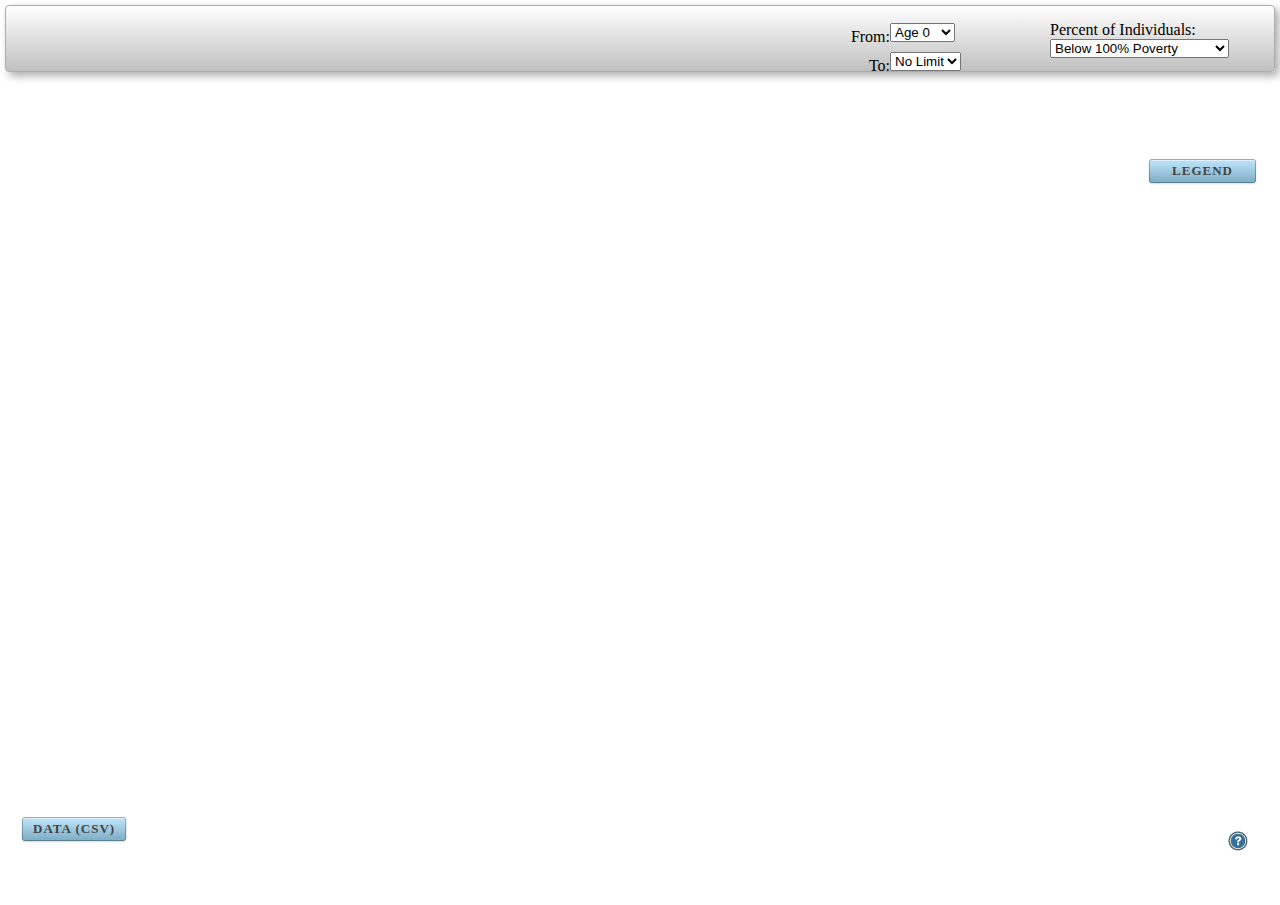
<file: index.html>
<!DOCTYPE html>
<html>
  <head>
    <meta http-equiv="Content-Type" content="text/html; charset=utf-8">
    <meta http-equiv="X-UA-Compatible" content="IE=7,IE=9" /> 
    <title>Poverty by Age ACS 2017-2021</title>
      <link rel="icon" type="image/png" href="img/COfavicon2.png">
    <link rel="stylesheet" href="https://serverapi.arcgisonline.com/jsapi/arcgis/3.3/js/dojo/dijit/themes/claro/claro.css">
    <link rel="stylesheet" href="https://serverapi.arcgisonline.com/jsapi/arcgis/3.3/js/esri/css/esri.css">
        <link rel="stylesheet" href="css/layout.css">
	
	  <!-- Make sure your CSS file is listed before jQuery -->
<link rel="stylesheet" href="css/uniform.aristo.css" media="screen" />
		<script src="js/jquery-1.9.1.js"></script>
        <script src="js/jquery-ui.js"></script>		
<script src="js/jquery.uniform.min.js"></script>
	 <!-- Google tag (gtag.js) -->
  <script async src="https://www.googletagmanager.com/gtag/js?id=G-80DP2C1J1Y"></script>
  <script>
    window.dataLayer = window.dataLayer || [];
    function gtag(){dataLayer.push(arguments);}
    gtag('js', new Date());
  
    gtag('config', 'G-80DP2C1J1Y');
  </script>

<!--[if IE]>
<style>
	#header{
  border:solid 1px #999;
  background: #E8E8E8;}
</style>
<![endif]-->


    <link rel="stylesheet" href="css/style3.css">


	
	<script>
		var dojoConfig = { parseOnLoad: true };
	</script>
	
    <script src="https://serverapi.arcgisonline.com/jsapi/arcgis/3.3/"></script>

    <script src="js/indiv.js"></script>

    
  </head>

  <body class="claro">

	<div id="mainWindow" data-dojo-type="dijit.layout.BorderContainer" data-dojo-props="design:'headline'" style="width:100%; height:100%;">

      <div id="header" class="shadow roundedCorners" data-dojo-type="dijit.layout.ContentPane" data-dojo-props="region:'top'">

        <div id="title"></div>
        <div id="subtitle"></div>

      </div>
      <div id="mapDiv" class="roundedCorners shadow" data-dojo-type="dijit.layout.ContentPane" data-dojo-props="region:'center'"></div>

    </div>
	
	<div id="povlevel">
		<span>Percent of Individuals:</span>	
		<select id="levelinput" onChange="handleClick();">
		<option value="0" >Below 50% Poverty</option>
		<option value="1">Below 75% Poverty</option>
		<option value="2" selected>Below 100% Poverty</option>
		<option value="3">Below 125% Poverty</option>
		<option value="4">Below 150% Poverty</option>
		<option value="5">Below 175% Poverty</option>
		<option value="6">Below 185% Poverty</option>	
		<option value="7">Below 200% Poverty</option>
		<option value="8">Below 300% Poverty</option>
		<option value="9">Below 400% Poverty</option>	
		<option value="10">Below 500% Poverty</option>		
		<option value="11">At or Above 500% Poverty</option>				
		</select>
	</div>

	
	<div id="af_box">
		<select id="agefrom" onChange="handleClick();">
		<option value="0" selected>Age 0</option>
		<option value="1">Age 6</option>
		<option value="2">Age 12</option>
		<option value="3">Age 18</option>
		<option value="4">Age 25</option>
		<option value="5">Age 35</option>
		<option value="6">Age 45</option>
		<option value="7">Age 55</option>
		<option value="8">Age 65</option>	
		<option value="9">Age 75</option>			
		</select>
	</div>

	<span id="af_label">From:</span>
	
	<div id="at_box">
		<select id="ageto" onChange="handleClick();">
		<option value="0">Age 5</option>
		<option value="1">Age 11</option>
		<option value="2">Age 17</option>
		<option value="3">Age 24</option>
		<option value="4">Age 34</option>
		<option value="5">Age 44</option>
		<option value="6">Age 54</option>
		<option value="7">Age 64</option>
		<option value="8">Age 74</option>	
		<option value="9" selected>No Limit</option>		
		</select>
	</div>
	
	<span id="at_label">To:</span>	
	
	<div id="legendDiv" style="display:none;"></div>

	
	<div id="uniform-abovebox2" class="button" onmouseover="$(this).addClass('hover');"  onmouseout="$(this).removeClass('hover');" style="-moz-user-select: none;"  onclick="$('#legendDiv').toggle();"><span>Legend</span></div>

	<div id="search"></div>
	
	<!--<div id="uniform-printbtns" class="button" onmouseover="$(this).addClass('hover');"  onmouseout="$(this).removeClass('hover');"style="-moz-user-select: none;"  onclick="javascript:Clickhereformap('uniform-printbtns');"><span id='printspan'>Print Map</span></div>-->
	
	<div id='link' title="Map Information"><img height="20" width="20" onclick="closeadvancedbox();" src='img/qmark3.gif' /></div>
		
	<div id="advancedbox" style="display: none;">

<img id="closebtn" src="img/closebtn.png" onclick="closeadvancedbox();"/>

<span style="font-size: 70%"><p><b>Credits:</b><br />Built with <a href="http://www.arcgis.com/features/" target="_blank">ArcGIS Online</a> and the <a href="http://developers.arcgis.com/en/javascript/" target="_blank">ESRI Javascript API</a>. User Interface by <a href="http://uniformjs.com/" target="_blank">Uniform.js</a>.  Some Colorschemes courtesy of <a href="http://colorbrewer2.org/" target="_blank">Colorbrewer</a>.  Print Service created with <a href="http://phantomjs.org/" target="_blank">Phantom.js</a>.</p></span>
<span style="font-size: 70%"><p>Created by: <a href="http://www.colorado.gov/cs/Satellite/DOLA-Main/CBON/1251590805419" target="_blank">Colorado State Demography Office</a></p></span>			
</div>


<div id="uniform-datadl" class="button" onmouseover="$(this).addClass('hover');"  onmouseout="$(this).removeClass('hover');"style="-moz-user-select: none;"  onclick="window.open('https://storage.googleapis.com/co-publicdata/Poverty_By_Age_1721.csv')"><span>Data (CSV)</span></div>


  </body>
</html>
</file>
<file: css/layout.css>
html,body {
    height:100%;
    width:100%;
    margin:0;
    padding:0;
  }

  body {
    background-color:#FFF;
    overflow:hidden;
    font-family:"Helvetica";
  }

  #header {
    border: 2px solid #ADADAD;
    overflow:hidden;
    background-color:#E8E8E8;
    background: -webkit-gradient(linear, left top, left bottom, from(#fff), to(#C0C0C0));
    background: -moz-linear-gradient(top,  #fff,  #C0C0C0);
    height:65px;
    margin: 5px 5px;
  }

  .roundedCorners {
    -o-border-radius:4px;
    -moz-border-radius:4px;
    -webkit-border-radius:4px;
    border-radius:4px;
  }

  .shadow {
    -webkit-box-shadow:4px 4px 8px #adadad;
    -moz-box-shadow:4px 4px 8px #adadad;
    -o-box-shadow:4px 4px 8px #adadad;
    box-shadow:4px 4px 8px #adadad;
  }
  #title{
    padding-top:2px;
    padding-left:10px;
    color:#000;
    font-size:18pt;
    text-align:left;
    text-shadow: 0px 1px 0px #e5e5ee;
    font-weight:700;
  }
  #subtitle {
    font-size:small;
    padding-left:40px;
    text-shadow: 0px 1px 0px #e5e5ee;
    color:#000;
  }
  #rightPane{
    background-color:#E8E8E8;
    border:solid 2px #B8B8B8;
    margin:5px; 
    width:20%;
  }
  #map {
    background-color:#FFF;
    border:solid 2px #B8B8B8;
    margin:5px;
    padding:0;
  }
  .esriLegendServiceLabel{
    display:none;
  }
</file>
<file: css/uniform.aristo.css>
/*

Uniform Theme: Aristo
Version: 1.1
By: 280North / Ported by Josh Pyles
License: Creative Commons Share Alike
---
For use with the Uniform plugin:
http://uniformjs.com/

*/
/* General settings */
div.selector, div.selector span, div.checker span, div.radio span, div.uploader, div.uploader span.action, div.button, div.button span {
  background-image: url("../img/sprite-aristo.png");
  background-repeat: no-repeat;
  -webkit-font-smoothing: antialiased; }
div.selector, div.checker, div.button, div.radio, div.uploader {
  display: -moz-inline-box;
  display: inline-block;
  *display: inline;
  zoom: 1;
  vertical-align: middle;
  /* Keeping this as :focus to remove browser styles */ }
  div.selector:focus, div.checker:focus, div.button:focus, div.radio:focus, div.uploader:focus {
    outline: 0; }
div.selector, div.selector *, div.radio, div.radio *, div.checker, div.checker *, div.uploader, div.uploader *, div.button, div.button * {
  margin: 0;
  padding: 0; }

.highContrastDetect {
  background: url("../img/bg-input-aristo.png") repeat-x 0 0;
  width: 0px;
  height: 0px; }

/* Input & Textarea */
input.uniform-input,
select.uniform-multiselect,
textarea.uniform {
  padding: 4px;
  background: url("../img/bg-input-aristo.png") repeat-x 0 0;
  outline: 0; }
  input.uniform-input.active,
  select.uniform-multiselect.active,
  textarea.uniform.active {
    background: url("../img/bg-input-focus-aristo.png") repeat-x 0 0; }

/* Remove default webkit and possible mozilla .search styles.
 * Keeping this as :active to remove browser styles */
div.checker input,
input[type="search"],
input[type="search"]:active {
  -moz-appearance: none;
  -webkit-appearance: none; }

/* Select */
div.selector {
  background-position: 0 -160px;
  line-height: 32px;
  height: 32px;
  padding: 0 0 0 10px;
  position: relative;
  overflow: hidden; }
  div.selector span {
    text-overflow: ellipsis;
    display: block;
    overflow: hidden;
    white-space: nowrap;
    background-position: right 0;
    height: 32px;
    line-height: 32px;
    padding-right: 25px;
    cursor: pointer;
    width: 100%;
    display: block; }
  div.selector.fixedWidth {
    width: 190px; }
    div.selector.fixedWidth span {
      width: 155px; }
  div.selector select {
    opacity: 0;
    filter: alpha(opacity=0);
    -moz-opacity: 0;
    border: none;
    background: none;
    position: absolute;
    height: 24px;
    top: 4px;
    left: 0px;
    width: 100%; }
  div.selector.active {
    background-position: 0 -192px; }
    div.selector.active span {
      background-position: right -32px; }
  div.selector.hover, div.selector.focus {
    background-position: 0 -224px; }
    div.selector.hover span, div.selector.focus span {
      background-position: right -64px; }
    div.selector.hover.active, div.selector.focus.active {
      background-position: 0 -256px; }
      div.selector.hover.active span, div.selector.focus.active span {
        background-position: right -96px; }
  div.selector.disabled, div.selector.disabled.active {
    background-position: 0 -288px; }
    div.selector.disabled span, div.selector.disabled.active span {
      background-position: right -128px; }

/* Checkbox */
div.checker {
  position: relative; }
  div.checker, div.checker span, div.checker input {
    width: 23px;
    height: 23px; }
  div.checker span {
    display: -moz-inline-box;
    display: inline-block;
    *display: inline;
    zoom: 1;
    text-align: center;
    background-position: 0 -320px; }
    div.checker span.checked {
      background-position: -92px -320px; }
  div.checker input {
    opacity: 0;
    filter: alpha(opacity=0);
    -moz-opacity: 0;
    border: none;
    background: none;
    display: -moz-inline-box;
    display: inline-block;
    *display: inline;
    zoom: 1; }
  div.checker.active span {
    background-position: -23px -320px; }
    div.checker.active span.checked {
      background-position: -115px -320px; }
  div.checker.hover span, div.checker.focus span {
    background-position: -46px -320px; }
    div.checker.hover span.checked, div.checker.focus span.checked {
      background-position: -138px -320px; }
  div.checker.hover.active span, div.checker.focus.active span {
    background-position: -69px -320px; }
    div.checker.hover.active span.checked, div.checker.focus.active span.checked {
      background-position: -161px -320px; }
  div.checker.disabled, div.checker.disabled.active {
    background-position: -184px -320px; }
    div.checker.disabled span.checked, div.checker.disabled.active span.checked {
      background-position: -207px -320px; }

/* Radio */
div.radio {
  position: relative; }
  div.radio, div.radio span, div.radio input {
    width: 23px;
    height: 23px; }
  div.radio span {
    display: -moz-inline-box;
    display: inline-block;
    *display: inline;
    zoom: 1;
    text-align: center;
    background-position: 0 -343px; }
    div.radio span.checked {
      background-position: -92px -343px; }
  div.radio input {
    opacity: 0;
    filter: alpha(opacity=0);
    -moz-opacity: 0;
    border: none;
    background: none;
    display: -moz-inline-box;
    display: inline-block;
    *display: inline;
    zoom: 1;
    text-align: center; }
  div.radio.active span {
    background-position: -23px -18px -343px; }
    div.radio.active span.checked {
      background-position: -115px -343px; }
  div.radio.hover span, div.radio.focus span {
    background-position: -46px -36px -343px; }
    div.radio.hover span.checked, div.radio.focus span.checked {
      background-position: -138px -343px; }
  div.radio.hover.active span, div.radio.focus.active span {
    background-position: -69px -343px; }
    div.radio.hover.active span.checked, div.radio.focus.active span.checked {
      background-position: -161px -343px; }
  div.radio.disabled span, div.radio.disabled.active span {
    background-position: -184px -343px; }
    div.radio.disabled span.checked, div.radio.disabled.active span.checked {
      background-position: -207px -343px; }

/* Uploader */
div.uploader {
  background-position: 0 -366px;
  height: 32px;
  width: 190px;
  cursor: pointer;
  position: relative;
  overflow: hidden; }
  div.uploader span.action {
    background-position: right -494px;
    height: 32px;
    line-height: 32px;
    width: 90px;
    text-align: center;
    float: left;
    display: inline;
    overflow: hidden;
    cursor: pointer; }
  div.uploader span.filename {
    text-overflow: ellipsis;
    display: block;
    overflow: hidden;
    white-space: nowrap;
    float: left;
    cursor: default;
    height: 24px;
    margin: 4px 0 4px 4px;
    line-height: 24px;
    width: 76px;
    padding: 0 10px; }
  div.uploader input {
    opacity: 0;
    filter: alpha(opacity=0);
    -moz-opacity: 0;
    border: none;
    background: none;
    position: absolute;
    top: 0;
    right: 0;
    float: right;
    cursor: default;
    width: 100%;
    height: 100%; }
  div.uploader.active span.action {
    background-position: right -558px; }
  div.uploader.hover, div.uploader.focus {
    background-position: 0 -430px; }
    div.uploader.hover span.action, div.uploader.focus span.action {
      background-position: right -526px; }
    div.uploader.hover.active span.action, div.uploader.focus.active span.action {
      background-position: right -590px; }
  div.uploader.disabled, div.uploader.disabled.active {
    background-position: 0 -398px; }
    div.uploader.disabled span.action, div.uploader.disabled.active span.action {
      background-position: right -462px; }

/* Buttons */
div.button {
  background-position: 0 -750px;
  height: 32px;
  cursor: pointer;
  position: relative;
  /* Keep buttons barely visible so they can get focus */ }
  div.button a, div.button button, div.button input {
    opacity: 0.01;
    filter: alpha(opacity=1);
    -moz-opacity: 0.01;
    display: block;
    top: 0;
    left: 0;
    right: 0;
    bottom: 0;
    position: absolute; }
  div.button span {
    display: -moz-inline-box;
    display: inline-block;
    *display: inline;
    zoom: 1;
    line-height: 22px;
    text-align: center;
    background-position: right -622px;
    height: 22px;
    margin-left: 13px;
    padding: 5px 15px 5px 2px; }
  div.button.active {
    background-position: 0 -782px; }
    div.button.active span {
      background-position: right -654px;
      cursor: default; }
  div.button.hover, div.button.focus {
    background-position: 0 -814px; }
    div.button.hover span, div.button.focus span {
      background-position: right -686px; }
  div.button.disabled, div.button.disabled.active {
    background-position: 0 -846px; }
    div.button.disabled span, div.button.disabled.active span {
      background-position: right -718px;
      cursor: default; }

/* INPUT & TEXTAREA */
input.uniform-input,
select.uniform-multiselect,
textarea.uniform {
  font-size: 14px;
  font-family: "Helvetica Neue", Arial, Helvetica, sans-serif;
  font-weight: normal;
  color: #777;
  background-color: #a1cbe2;
  border-top: solid 1px #aaaaaa;
  border-left: solid 1px #aaaaaa;
  border-bottom: solid 1px #cccccc;
  border-right: solid 1px #cccccc;
  -webkit-border-radius: 3px;
  -moz-border-radius: 3px;
  border-radius: 3px; }
  input.uniform-input.hover, input.uniform-input.focus,
  select.uniform-multiselect.hover,
  select.uniform-multiselect.focus,
  textarea.uniform.hover,
  textarea.uniform.focus {
    -webkit-box-shadow: 0 0 4px rgba(0, 0, 0, 0.3);
    -moz-box-shadow: 0 0 4px rgba(0, 0, 0, 0.3);
    box-shadow: 0 0 4px rgba(0, 0, 0, 0.3);
    border-color: #999;
    background-color: #a1cbe2; }

/* Uploader */
div.button span {
  font-weight: bold;
  font-family: "Helvetica Neue", Arial, Helvetica, sans-serif;
  font-size: 13px;
  letter-spacing: 1px;
  text-transform: uppercase; }
div.button.hover span, div.button.focus span {
  color: #555; }
div.button.disabled span, div.button.disabled.active span {
  color: #bbb; }

/* Select */
div.selector {
  font-weight: bold;
  color: #464545;
  font-size: 14px; }
  div.selector span {
    color: #666;
    text-shadow: 0 1px 0 white; }
  div.selector select {
    font-family: "Helvetica Neue", Arial, Helvetica, sans-serif;
    font-size: 1em;
    border: solid 1px white; }
  div.selector.disabled span, div.selector.disabled.active span {
    color: #bbb; }

/* Checker */
div.checker {
  margin-right: 10px; }

/* Radio */
div.radio {
  margin-right: 10px; }

div.uploader span.action {
  text-shadow: rgba(255, 255, 255, 0.5) 0px 1px 0px;
  background-color: #fff;
  font-weight: bold;
  color: #1c4257; }
div.uploader span.filename {
  color: #777;
  font-size: 11px; }
div.uploader.disabled span.action, div.uploader.disabled.active span.action {
  color: #aaa; }
div.uploader.disabled span.filename, div.uploader.disabled.active span.filename {
  border-color: #ddd;
  color: #aaa; }
</file>
<file: css/style3.css>
#uniform-datadl {
	position: absolute;
	bottom: 55px;
	left: 18px;
	line-height: 16px;
	z-index: 3005;
	color: #444;
}

#uniform-datadl :hover {
	color: #000;
}

#link {
	position: absolute;
	z-index: 3000;
	bottom: 45px;
	right: 32px;
	cursor: pointer;
}
#closebtn {
	position: absolute;
	top: 5px;
	right: 5px;
}

#advancedbox {
	position: absolute;
	top: 200px;
	left: 220px;
	width: 360px;
	border: 2px solid rgb(68,121,170);
	background-color: #F7F9FE;
	padding: 10px;
	z-index: 7500;
	-webkit-border-radius: 4px;
	-moz-border-radius: 4px;
	border-radius: 4px;
}

#uniform-printbtns {
	position: absolute;
	bottom: 25px;
	left: 18px;
	line-height: 16px;
	z-index: 3005;
	color: #444;
}

#uniform-printbtns :hover {
	color: #000;
}

#povlevel {
	width: 180px;
}

#af_box {
	width: 180px;
}

#at_box {
	width: 180px;
}

#povlevel {
	position: absolute;
	z-index: 3100;
	top: 21px;
	right: 50px;
}


#af_box {
	position: absolute;
	z-index: 3100;
	top: 23px;
	right: 210px;
}

#af_label{
	position: absolute;
	z-index: 3100;
	top: 28px;
	right: 390px;
}

#at_box {
	position: absolute;
	z-index: 3100;
	top: 52px;
	right: 210px;
}

#at_label{
	position: absolute;
	z-index: 3100;
	top: 57px;
	right: 390px;
}


.map .logo-med {
	bottom: 5px;
	right: 10px;
	width: 46px;
	height: 22px;
}

table.smallfont {
	font-family: verdana, arial, sans-serif;
	font-size: 10px;
	color: #333333;
	border-width: 1px;
	border-color: #666666;
	border-collapse: collapse;
}
table.smallfont th {
	border-width: 1px;
	padding: 8px;
	border-style: solid;
	border-color: #666666;
	background-color: #dedede;
}
table.smallfont td {
	border-width: 1px;
	padding: 8px;
	border-style: solid;
	border-color: #666666;
	background-color: #ffffff;
}

#header {
	border: 1.5px solid #ADADAD;
}

#rightPane {
	border: 1.5px solid #ADADAD;
}

#legendDiv path {
	fill-opacity: 0.6 !important;
}

#legendDiv {
	padding-left: 25px;
	padding-top: 10px;
	padding-bottom: 10px;
	padding-right: 0;
	position: absolute !important;
	right: 22px;
	top: 184px;
	z-index: 7000;
	width: 175px;
	background: #FFF;
	border-style: solid;
	border-width: 1px;
	border-color: #AAA;
	font-size: 100%;
	-webkit-border-radius: 4px;
	-moz-border-radius: 4px;
	border-radius: 4px;
}

#search {
	position: absolute;
	z-index: 8000;
	top: 115px;
	right: 27px;
}

div.button span {
	font-family: Copse, Georgia, serif;
}

body {
	font-family: Copse, Georgia, serif;
}

.btnspan {
	text-transform: none !important;
	color: #234E70;
}

.btnspan:hover {
	color: black;
}

#title {
	color: rgb(68,121,170);
	font-family: Copse, Georgia, serif;
	font-size: 24px;
	font-style: normal;
	font-variant: normal;
	font-weight: normal;
	letter-spacing: normal;
	outline-color: rgb(143, 2, 6);
	outline-style: none;
	outline-width: 0px;
	text-decoration: none;
	text-shadow: rgb(252, 249, 238) 0px 1px 0px, rgba(0, 0, 0, 0.14902) 0px 2px 0px;
	display: table-cell;
	vertical-align: middle;
	text-align: left;
}

#subtitle {
	color: rgb(32,60,85);
	font-family: Copse, Georgia, serif;
	outline-color: rgb(143, 2, 6);
	outline-style: none;
	outline-width: 0px;
	text-decoration: none;
	text-shadow: rgb(252, 249, 238) 0px 1px 0px, rgba(0, 0, 0, 0.14902) 0px 2px 0px;
	position: absolute;
	bottom: 14px;
	left: 15px;
	padding-left: 10px;
}

#uniform-abovebox2 span {
	width: 85px;
}

#uniform-abovebox2 {
	position: absolute;
	z-index: 3005;
	top: 155px;
	right: 20px;
	text-align: center;
	cursor: pointer;
	font-family: Copse, Georgia, serif;
	color: #444;
}

#uniform-abovebox2 :hover {
	color: #000;
}
</file>
